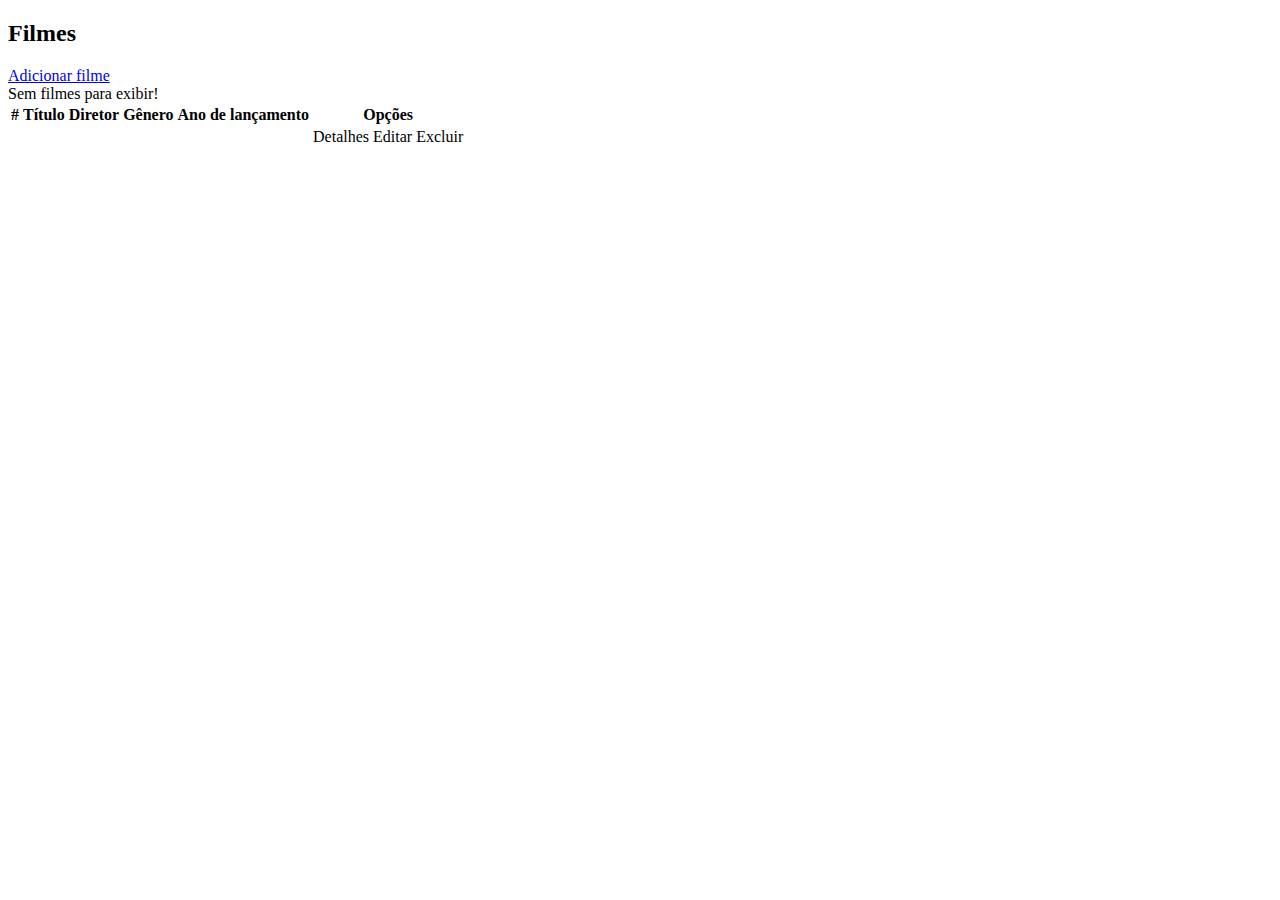
<file: target/classes/templates/index.html>
<!DOCTYPE html>
<html xmlns:th="http://www.thymeleaf.org">
<head>
    <meta charset="UTF-8" />
    <title>Spring MVC</title>
    <th:block th:include="layout/header"></th:block>
</head>
<body>

<div class="container">
	<div>
		<h2>Filmes</h2>
		<a href="adicionar" class="btn btn-primary float-right">Adicionar filme</a>
	</div>
	
	<div th:if="${#lists.isEmpty(filmes)}">
		<div class="alert alert-warning">Sem filmes para exibir!</div>
	</div>
	
	<div th:unless="${#lists.isEmpty(filmes)}">
        <table class="table table-striped">
            <tr>
                <th>#</th>
                <th>Título</th>
                <th>Diretor</th>
                <th>Gênero</th>
                <th>Ano de lançamento</th>
                <th>Opções</th>
            </tr>
            <tr th:each="filme : ${filmes}">
                <td th:text="${filme.id}"></td>
                <td th:text="${filme.titulo}"></td>
                <td th:text="${filme.diretor}"></td>
                <td th:text="${filme.genero}"></td>
                <td th:text="${filme.anoLancamento}"></td>
               	<td>
               		<a th:href="${'/detalhes/' + filme.id}" class="btn btn-success">Detalhes</a>
	               	<a th:href="${'/editar/' + filme.id}" class="btn btn-info">Editar</a>
	               	<a th:href="${'/deletar/' + filme.id}" class="btn btn-danger">Excluir</a>
	            </td>
            </tr>
        </table>
    </div>
</div>

</body>
</html>
</file>
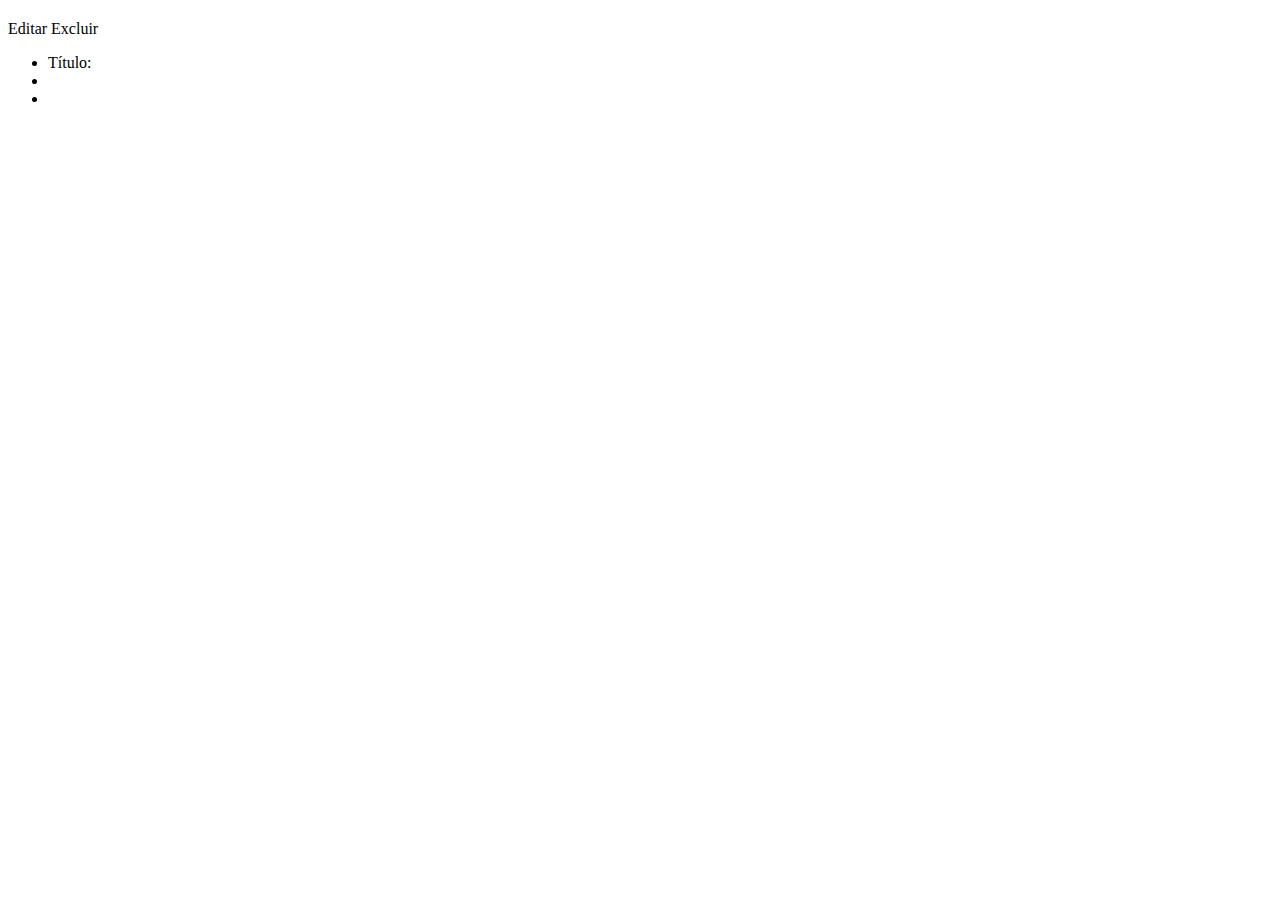
<file: target/classes/templates/filme-detalhes.html>
<!DOCTYPE html>
<html xmlns:th="http://www.thymeleaf.org">
<head lang="en">
    <title>Product Details</title>
    <th:block th:include="layout/header"></th:block>
</head>
<body>
<div class="container">
	
	<div class="jumbotron">
		<h2 th:text="${filme.titulo}"></h2>
		<div class="float-right">
			<a th:href="${'/editar/' + filme.id}" class="btn btn-info">Editar</a>
			<a th:href="${'/deletar/' + filme.id}" class="btn btn-danger">Excluir</a>
		</div>
		<ul>
			<!-- <li th:text="Gênero: ${filme.genero}"></li>
			<li th:text="Dirigido por ${filme.diretor}"></li>
			<li th:text="Lançado em ${filme.anoLancamento}"></li> -->
			<li th:text="'Gênero: ' + ${filme.genero}">Título:</li>
			<li th:text="'Dirigido por ' + ${filme.diretor}"></li>
			<li th:text="'Lançado em ' + ${filme.anoLancamento}"></li>
		</ul>
	</div>
	
</div>

<script type="text/javascript">
	

</script>

</body>
</html>
</file>
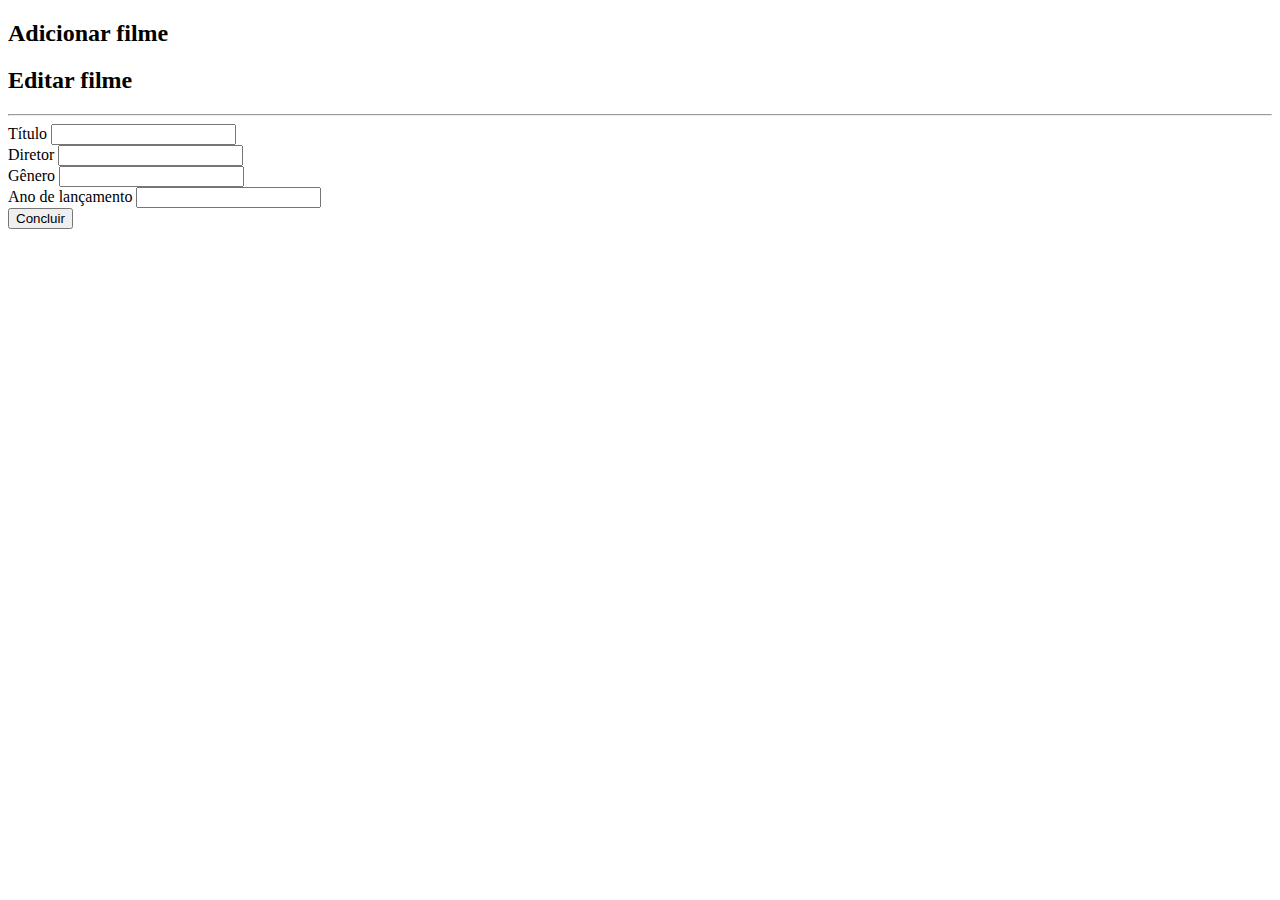
<file: target/classes/templates/form.html>
<!DOCTYPE html>
<html xmlns:th="http://www.thymeleaf.org">
<head lang="en">
    <title>Edit Product Details</title>
    <th:block th:include="layout/header"></th:block>
</head>
<body>
<div class="container">
	
    <div class="jumbotron">
    
	    <div th:switch="${tipo}">
			<h2 th:case="'cadastrar'">Adicionar filme</h2>
			<h2 th:case="*">Editar filme</h2>
		</div>
		
		<hr/>
        
        <form class="form-horizontal" th:object="${filme}" action="/salvar" method="post">
        
        	<input type="hidden" class="form-control" th:field="*{id}"/>
        	
        	<div class="row">
        	
	            <div class="form-group col-6">
				    <label for="titulo">Título</label>
				    <input type="text" class="form-control" id="titulo" th:field="*{titulo}" required=""/>
	  			</div>
	  			
	  			<div class="form-group col-6">
				    <label for="diretor">Diretor</label>
				    <input type="text" class="form-control" id="diretor" th:field="*{diretor}" required=""/>
	  			</div>
	  			
  			</div>
  			
  			<div class="row">
  			
	            <div class="form-group col-6">
				    <label for="genero">Gênero</label>
				    <input type="text" class="form-control" id="genero" th:field="*{genero}" required=""/>
	  			</div>
	  			
	  			<div class="form-group col-6">
				    <label for="ano">Ano de lançamento</label>
				    <input type="number" class="form-control" id="ano" th:field="*{anoLancamento}" required="" min="0"/>
	  			</div>
	  			
	  			<button type="submit" class="btn btn-primary btn-block">Concluir</button>
	  			
  			</div>
            
        </form>
         
    </div>
    
</div>
</body>
</html>
</file>
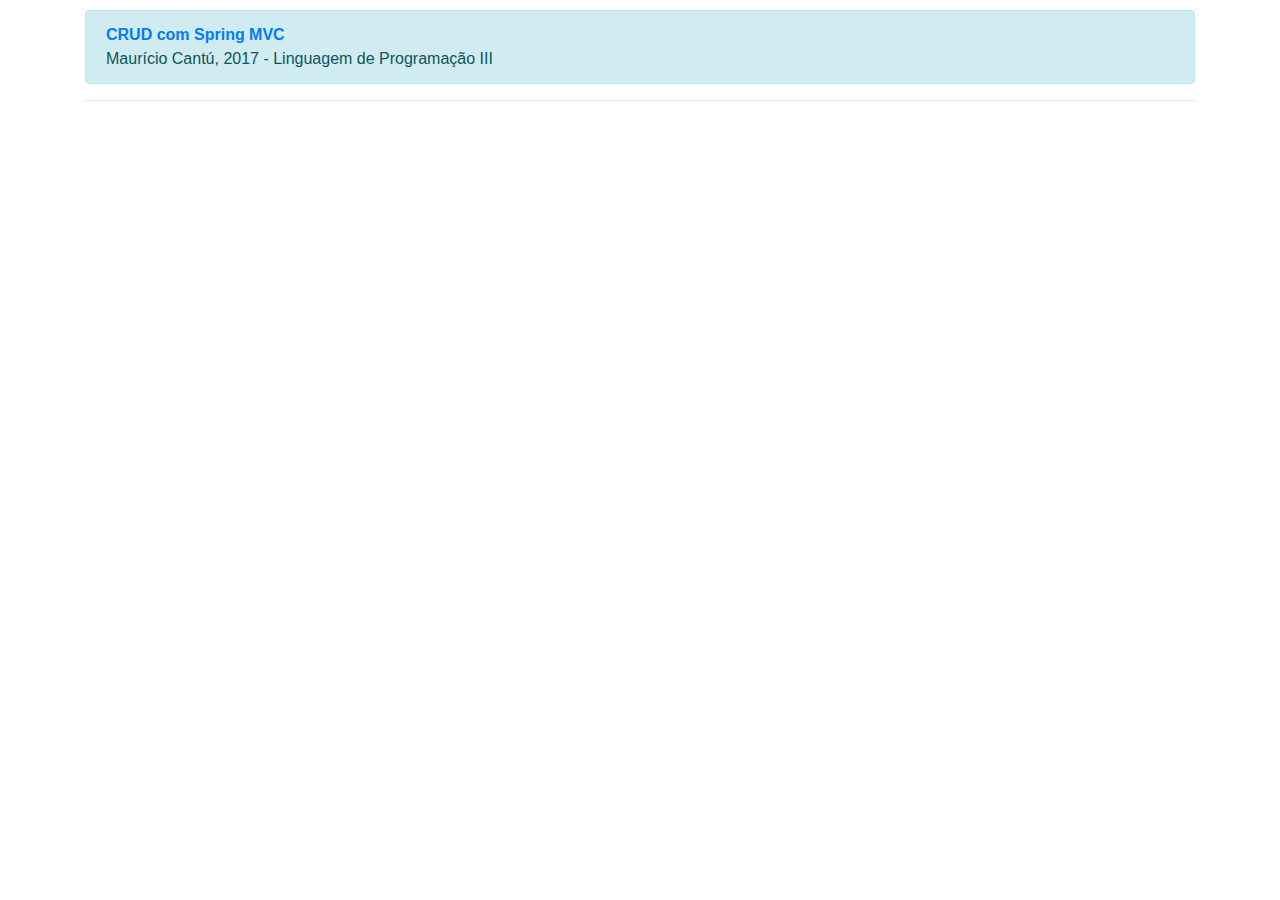
<file: target/classes/templates/layout/header.html>
<!DOCTYPE html>
<html xmlns:th="http://www.thymeleaf.org">
<head lang="en">
    <meta http-equiv="Content-Type" content="text/html" charset="UTF-8"/>
    <link href="https://maxcdn.bootstrapcdn.com/bootstrap/4.0.0-beta.2/css/bootstrap.min.css"
          rel="stylesheet" media="screen" />
    <link rel="stylesheet" th:href="@{/css/style.css}" href="../../static/css/style.css" />
    <meta name="viewport" content="width=device-width, initial-scale=1, shrink-to-fit=no"/>
</head>
<body>

<div class="container">
	<div class="alert alert-info">
    	<strong><a href="/">CRUD com Spring MVC</a></strong><br/>
    	Maurício Cantú, 2017 - Linguagem de Programação III
    </div>
    
    <hr/>
    
</div>



</body>
</html>
</file>
<file: target/classes/static/css/style.css>
body{
	padding: 10px;
}

a: hover{
	text-decoration: none;
}

h2{
	display: inline-block;
}
</file>
